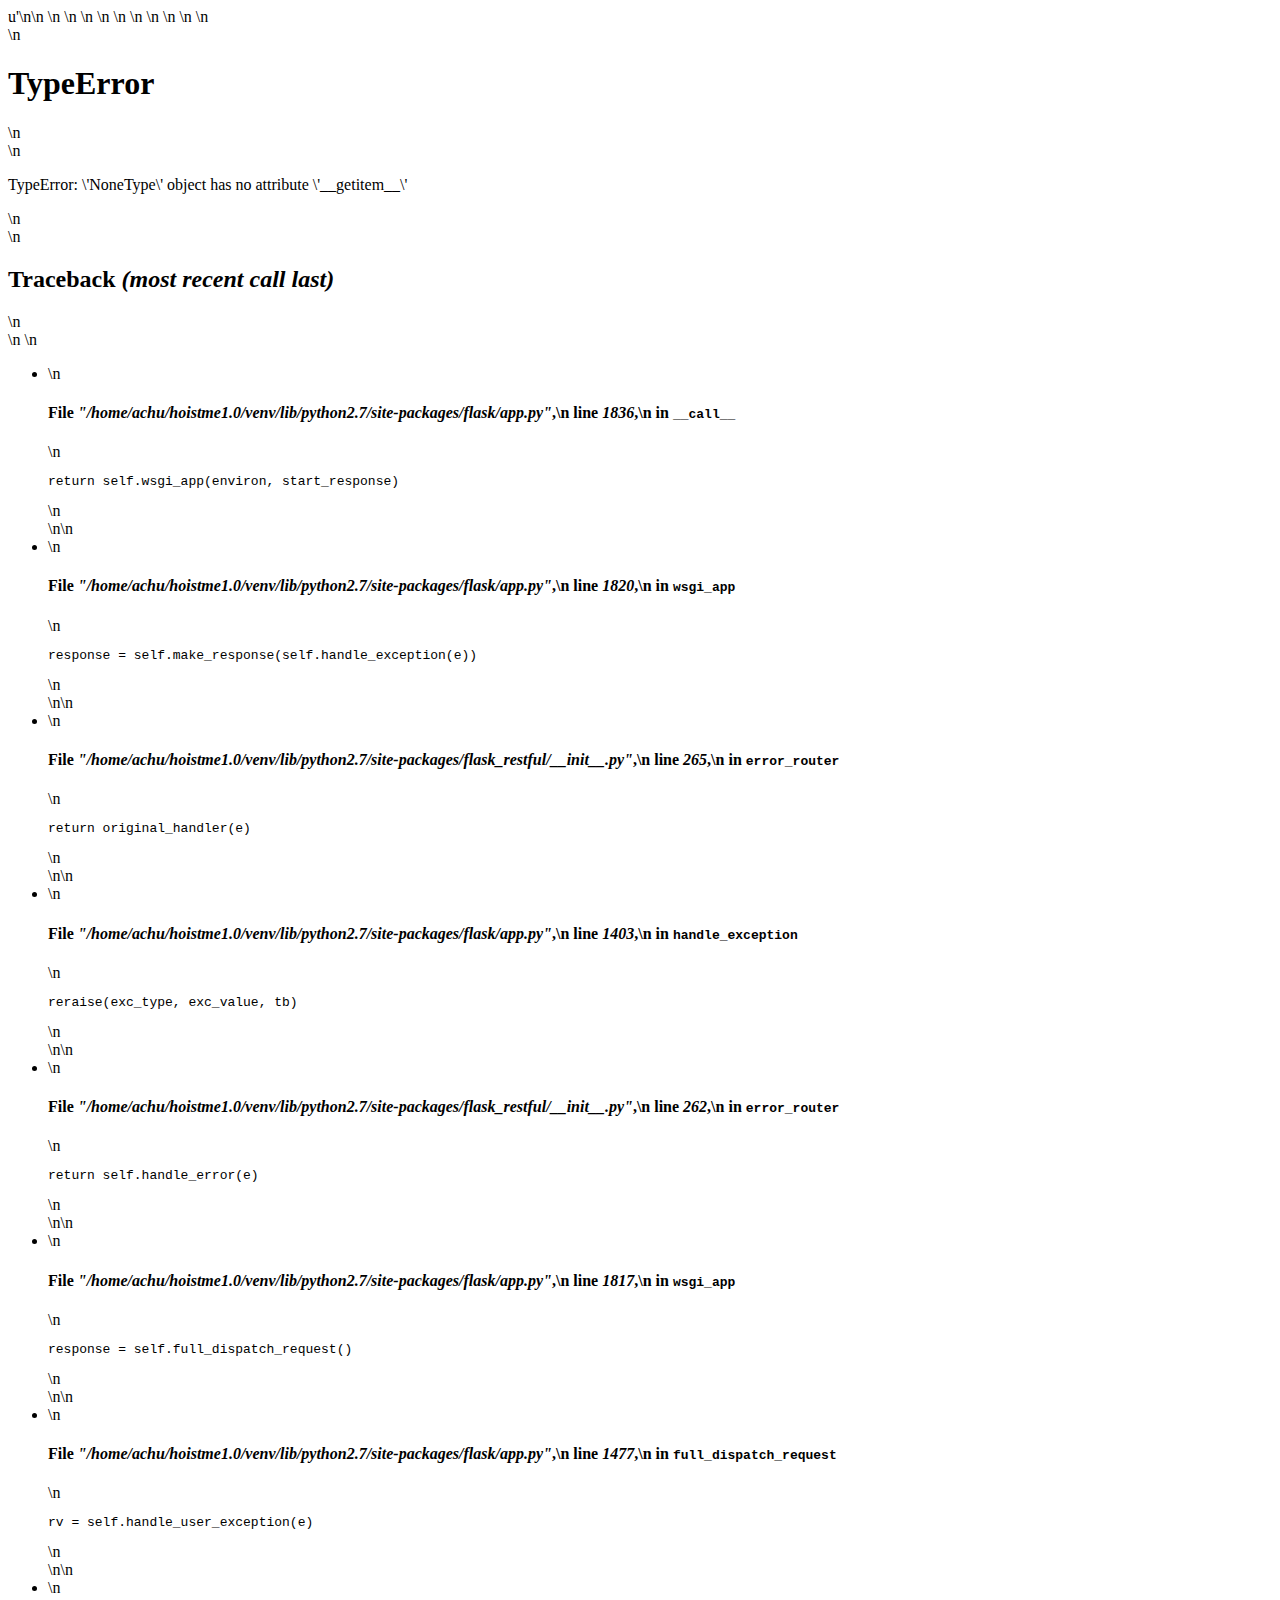
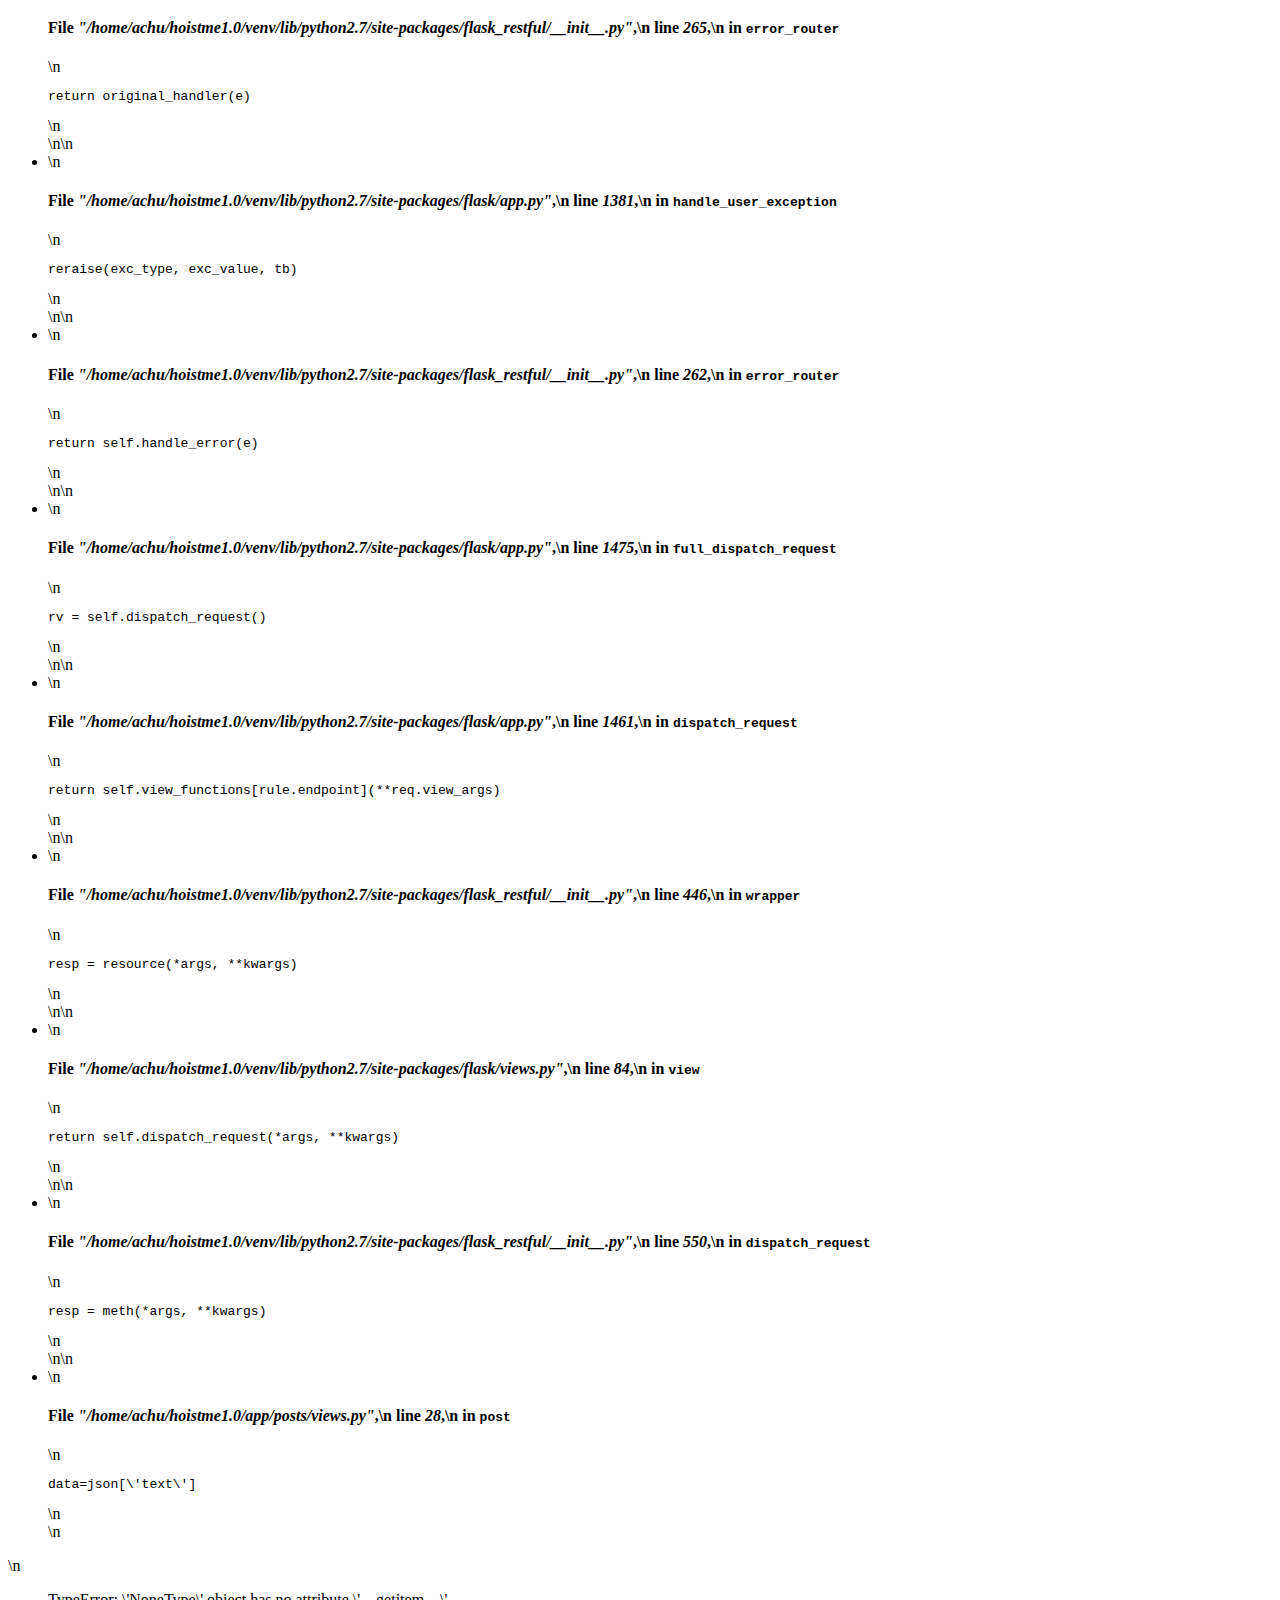
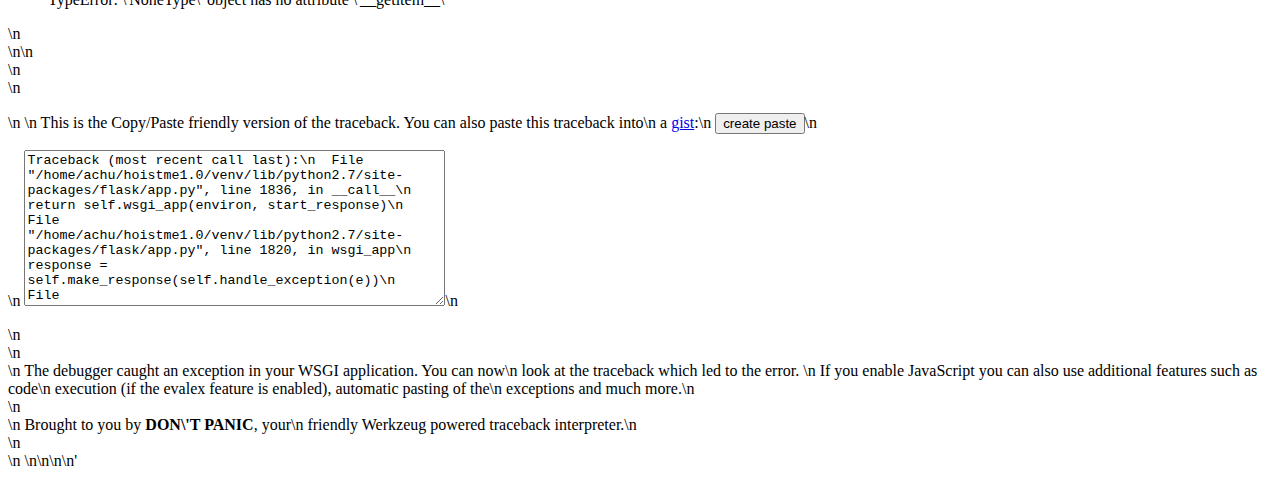
<file: app/temp.html>
u'<!DOCTYPE HTML PUBLIC "-//W3C//DTD HTML 4.01 Transitional//EN"\n  "http://www.w3.org/TR/html4/loose.dtd">\n<html>\n  <head>\n    <title>TypeError: \'NoneType\' object has no attribute \'__getitem__\' // Werkzeug Debugger</title>\n    <link rel="stylesheet" href="?__debugger__=yes&amp;cmd=resource&amp;f=style.css" type="text/css">\n    <!-- We need to make sure this has a favicon so that the debugger does not by\n         accident trigger a request to /favicon.ico which might change the application\n         state. -->\n    <link rel="shortcut icon" href="?__debugger__=yes&amp;cmd=resource&amp;f=console.png">\n    <script type="text/javascript" src="?__debugger__=yes&amp;cmd=resource&amp;f=jquery.js"></script>\n    <script type="text/javascript" src="?__debugger__=yes&amp;cmd=resource&amp;f=debugger.js"></script>\n    <script type="text/javascript">\n      var TRACEBACK = 50161616,\n          CONSOLE_MODE = false,\n          EVALEX = true,\n          SECRET = "qGLqdty4Lt4hvi96rjiR";\n    </script>\n  </head>\n  <body>\n    <div class="debugger">\n<h1>TypeError</h1>\n<div class="detail">\n  <p class="errormsg">TypeError: \'NoneType\' object has no attribute \'__getitem__\'</p>\n</div>\n<h2 class="traceback">Traceback <em>(most recent call last)</em></h2>\n<div class="traceback">\n  \n  <ul><li><div class="frame" id="frame-50162320">\n  <h4>File <cite class="filename">"/home/achu/hoistme1.0/venv/lib/python2.7/site-packages/flask/app.py"</cite>,\n      line <em class="line">1836</em>,\n      in <code class="function">__call__</code></h4>\n  <pre>return self.wsgi_app(environ, start_response)</pre>\n</div>\n\n<li><div class="frame" id="frame-50161744">\n  <h4>File <cite class="filename">"/home/achu/hoistme1.0/venv/lib/python2.7/site-packages/flask/app.py"</cite>,\n      line <em class="line">1820</em>,\n      in <code class="function">wsgi_app</code></h4>\n  <pre>response = self.make_response(self.handle_exception(e))</pre>\n</div>\n\n<li><div class="frame" id="frame-50162064">\n  <h4>File <cite class="filename">"/home/achu/hoistme1.0/venv/lib/python2.7/site-packages/flask_restful/__init__.py"</cite>,\n      line <em class="line">265</em>,\n      in <code class="function">error_router</code></h4>\n  <pre>return original_handler(e)</pre>\n</div>\n\n<li><div class="frame" id="frame-50161424">\n  <h4>File <cite class="filename">"/home/achu/hoistme1.0/venv/lib/python2.7/site-packages/flask/app.py"</cite>,\n      line <em class="line">1403</em>,\n      in <code class="function">handle_exception</code></h4>\n  <pre>reraise(exc_type, exc_value, tb)</pre>\n</div>\n\n<li><div class="frame" id="frame-50161296">\n  <h4>File <cite class="filename">"/home/achu/hoistme1.0/venv/lib/python2.7/site-packages/flask_restful/__init__.py"</cite>,\n      line <em class="line">262</em>,\n      in <code class="function">error_router</code></h4>\n  <pre>return self.handle_error(e)</pre>\n</div>\n\n<li><div class="frame" id="frame-50161936">\n  <h4>File <cite class="filename">"/home/achu/hoistme1.0/venv/lib/python2.7/site-packages/flask/app.py"</cite>,\n      line <em class="line">1817</em>,\n      in <code class="function">wsgi_app</code></h4>\n  <pre>response = self.full_dispatch_request()</pre>\n</div>\n\n<li><div class="frame" id="frame-50162192">\n  <h4>File <cite class="filename">"/home/achu/hoistme1.0/venv/lib/python2.7/site-packages/flask/app.py"</cite>,\n      line <em class="line">1477</em>,\n      in <code class="function">full_dispatch_request</code></h4>\n  <pre>rv = self.handle_user_exception(e)</pre>\n</div>\n\n<li><div class="frame" id="frame-50162256">\n  <h4>File <cite class="filename">"/home/achu/hoistme1.0/venv/lib/python2.7/site-packages/flask_restful/__init__.py"</cite>,\n      line <em class="line">265</em>,\n      in <code class="function">error_router</code></h4>\n  <pre>return original_handler(e)</pre>\n</div>\n\n<li><div class="frame" id="frame-50162384">\n  <h4>File <cite class="filename">"/home/achu/hoistme1.0/venv/lib/python2.7/site-packages/flask/app.py"</cite>,\n      line <em class="line">1381</em>,\n      in <code class="function">handle_user_exception</code></h4>\n  <pre>reraise(exc_type, exc_value, tb)</pre>\n</div>\n\n<li><div class="frame" id="frame-50161808">\n  <h4>File <cite class="filename">"/home/achu/hoistme1.0/venv/lib/python2.7/site-packages/flask_restful/__init__.py"</cite>,\n      line <em class="line">262</em>,\n      in <code class="function">error_router</code></h4>\n  <pre>return self.handle_error(e)</pre>\n</div>\n\n<li><div class="frame" id="frame-50162512">\n  <h4>File <cite class="filename">"/home/achu/hoistme1.0/venv/lib/python2.7/site-packages/flask/app.py"</cite>,\n      line <em class="line">1475</em>,\n      in <code class="function">full_dispatch_request</code></h4>\n  <pre>rv = self.dispatch_request()</pre>\n</div>\n\n<li><div class="frame" id="frame-50159952">\n  <h4>File <cite class="filename">"/home/achu/hoistme1.0/venv/lib/python2.7/site-packages/flask/app.py"</cite>,\n      line <em class="line">1461</em>,\n      in <code class="function">dispatch_request</code></h4>\n  <pre>return self.view_functions[rule.endpoint](**req.view_args)</pre>\n</div>\n\n<li><div class="frame" id="frame-50162576">\n  <h4>File <cite class="filename">"/home/achu/hoistme1.0/venv/lib/python2.7/site-packages/flask_restful/__init__.py"</cite>,\n      line <em class="line">446</em>,\n      in <code class="function">wrapper</code></h4>\n  <pre>resp = resource(*args, **kwargs)</pre>\n</div>\n\n<li><div class="frame" id="frame-50162640">\n  <h4>File <cite class="filename">"/home/achu/hoistme1.0/venv/lib/python2.7/site-packages/flask/views.py"</cite>,\n      line <em class="line">84</em>,\n      in <code class="function">view</code></h4>\n  <pre>return self.dispatch_request(*args, **kwargs)</pre>\n</div>\n\n<li><div class="frame" id="frame-50162000">\n  <h4>File <cite class="filename">"/home/achu/hoistme1.0/venv/lib/python2.7/site-packages/flask_restful/__init__.py"</cite>,\n      line <em class="line">550</em>,\n      in <code class="function">dispatch_request</code></h4>\n  <pre>resp = meth(*args, **kwargs)</pre>\n</div>\n\n<li><div class="frame" id="frame-50162704">\n  <h4>File <cite class="filename">"/home/achu/hoistme1.0/app/posts/views.py"</cite>,\n      line <em class="line">28</em>,\n      in <code class="function">post</code></h4>\n  <pre>data=json[\'text\']</pre>\n</div>\n</ul>\n  <blockquote>TypeError: \'NoneType\' object has no attribute \'__getitem__\'</blockquote>\n</div>\n\n<div class="plain">\n  <form action="/?__debugger__=yes&amp;cmd=paste" method="post">\n    <p>\n      <input type="hidden" name="language" value="pytb">\n      This is the Copy/Paste friendly version of the traceback.  <span\n      class="pastemessage">You can also paste this traceback into\n      a <a href="https://gist.github.com/">gist</a>:\n      <input type="submit" value="create paste"></span>\n    </p>\n    <textarea cols="50" rows="10" name="code" readonly>Traceback (most recent call last):\n  File "/home/achu/hoistme1.0/venv/lib/python2.7/site-packages/flask/app.py", line 1836, in __call__\n    return self.wsgi_app(environ, start_response)\n  File "/home/achu/hoistme1.0/venv/lib/python2.7/site-packages/flask/app.py", line 1820, in wsgi_app\n    response = self.make_response(self.handle_exception(e))\n  File "/home/achu/hoistme1.0/venv/lib/python2.7/site-packages/flask_restful/__init__.py", line 265, in error_router\n    return original_handler(e)\n  File "/home/achu/hoistme1.0/venv/lib/python2.7/site-packages/flask/app.py", line 1403, in handle_exception\n    reraise(exc_type, exc_value, tb)\n  File "/home/achu/hoistme1.0/venv/lib/python2.7/site-packages/flask_restful/__init__.py", line 262, in error_router\n    return self.handle_error(e)\n  File "/home/achu/hoistme1.0/venv/lib/python2.7/site-packages/flask/app.py", line 1817, in wsgi_app\n    response = self.full_dispatch_request()\n  File "/home/achu/hoistme1.0/venv/lib/python2.7/site-packages/flask/app.py", line 1477, in full_dispatch_request\n    rv = self.handle_user_exception(e)\n  File "/home/achu/hoistme1.0/venv/lib/python2.7/site-packages/flask_restful/__init__.py", line 265, in error_router\n    return original_handler(e)\n  File "/home/achu/hoistme1.0/venv/lib/python2.7/site-packages/flask/app.py", line 1381, in handle_user_exception\n    reraise(exc_type, exc_value, tb)\n  File "/home/achu/hoistme1.0/venv/lib/python2.7/site-packages/flask_restful/__init__.py", line 262, in error_router\n    return self.handle_error(e)\n  File "/home/achu/hoistme1.0/venv/lib/python2.7/site-packages/flask/app.py", line 1475, in full_dispatch_request\n    rv = self.dispatch_request()\n  File "/home/achu/hoistme1.0/venv/lib/python2.7/site-packages/flask/app.py", line 1461, in dispatch_request\n    return self.view_functions[rule.endpoint](**req.view_args)\n  File "/home/achu/hoistme1.0/venv/lib/python2.7/site-packages/flask_restful/__init__.py", line 446, in wrapper\n    resp = resource(*args, **kwargs)\n  File "/home/achu/hoistme1.0/venv/lib/python2.7/site-packages/flask/views.py", line 84, in view\n    return self.dispatch_request(*args, **kwargs)\n  File "/home/achu/hoistme1.0/venv/lib/python2.7/site-packages/flask_restful/__init__.py", line 550, in dispatch_request\n    resp = meth(*args, **kwargs)\n  File "/home/achu/hoistme1.0/app/posts/views.py", line 28, in post\n    data=json[\'text\']\nTypeError: \'NoneType\' object has no attribute \'__getitem__\'</textarea>\n  </form>\n</div>\n<div class="explanation">\n  The debugger caught an exception in your WSGI application.  You can now\n  look at the traceback which led to the error.  <span class="nojavascript">\n  If you enable JavaScript you can also use additional features such as code\n  execution (if the evalex feature is enabled), automatic pasting of the\n  exceptions and much more.</span>\n</div>\n      <div class="footer">\n        Brought to you by <strong class="arthur">DON\'T PANIC</strong>, your\n        friendly Werkzeug powered traceback interpreter.\n      </div>\n    </div>\n  </body>\n</html>\n\n<!--\n\nTraceback (most recent call last):\n  File "/home/achu/hoistme1.0/venv/lib/python2.7/site-packages/flask/app.py", line 1836, in __call__\n    return self.wsgi_app(environ, start_response)\n  File "/home/achu/hoistme1.0/venv/lib/python2.7/site-packages/flask/app.py", line 1820, in wsgi_app\n    response = self.make_response(self.handle_exception(e))\n  File "/home/achu/hoistme1.0/venv/lib/python2.7/site-packages/flask_restful/__init__.py", line 265, in error_router\n    return original_handler(e)\n  File "/home/achu/hoistme1.0/venv/lib/python2.7/site-packages/flask/app.py", line 1403, in handle_exception\n    reraise(exc_type, exc_value, tb)\n  File "/home/achu/hoistme1.0/venv/lib/python2.7/site-packages/flask_restful/__init__.py", line 262, in error_router\n    return self.handle_error(e)\n  File "/home/achu/hoistme1.0/venv/lib/python2.7/site-packages/flask/app.py", line 1817, in wsgi_app\n    response = self.full_dispatch_request()\n  File "/home/achu/hoistme1.0/venv/lib/python2.7/site-packages/flask/app.py", line 1477, in full_dispatch_request\n    rv = self.handle_user_exception(e)\n  File "/home/achu/hoistme1.0/venv/lib/python2.7/site-packages/flask_restful/__init__.py", line 265, in error_router\n    return original_handler(e)\n  File "/home/achu/hoistme1.0/venv/lib/python2.7/site-packages/flask/app.py", line 1381, in handle_user_exception\n    reraise(exc_type, exc_value, tb)\n  File "/home/achu/hoistme1.0/venv/lib/python2.7/site-packages/flask_restful/__init__.py", line 262, in error_router\n    return self.handle_error(e)\n  File "/home/achu/hoistme1.0/venv/lib/python2.7/site-packages/flask/app.py", line 1475, in full_dispatch_request\n    rv = self.dispatch_request()\n  File "/home/achu/hoistme1.0/venv/lib/python2.7/site-packages/flask/app.py", line 1461, in dispatch_request\n    return self.view_functions[rule.endpoint](**req.view_args)\n  File "/home/achu/hoistme1.0/venv/lib/python2.7/site-packages/flask_restful/__init__.py", line 446, in wrapper\n    resp = resource(*args, **kwargs)\n  File "/home/achu/hoistme1.0/venv/lib/python2.7/site-packages/flask/views.py", line 84, in view\n    return self.dispatch_request(*args, **kwargs)\n  File "/home/achu/hoistme1.0/venv/lib/python2.7/site-packages/flask_restful/__init__.py", line 550, in dispatch_request\n    resp = meth(*args, **kwargs)\n  File "/home/achu/hoistme1.0/app/posts/views.py", line 28, in post\n    data=json[\'text\']\nTypeError: \'NoneType\' object has no attribute \'__getitem__\'\n\n-->\n'
</file>
